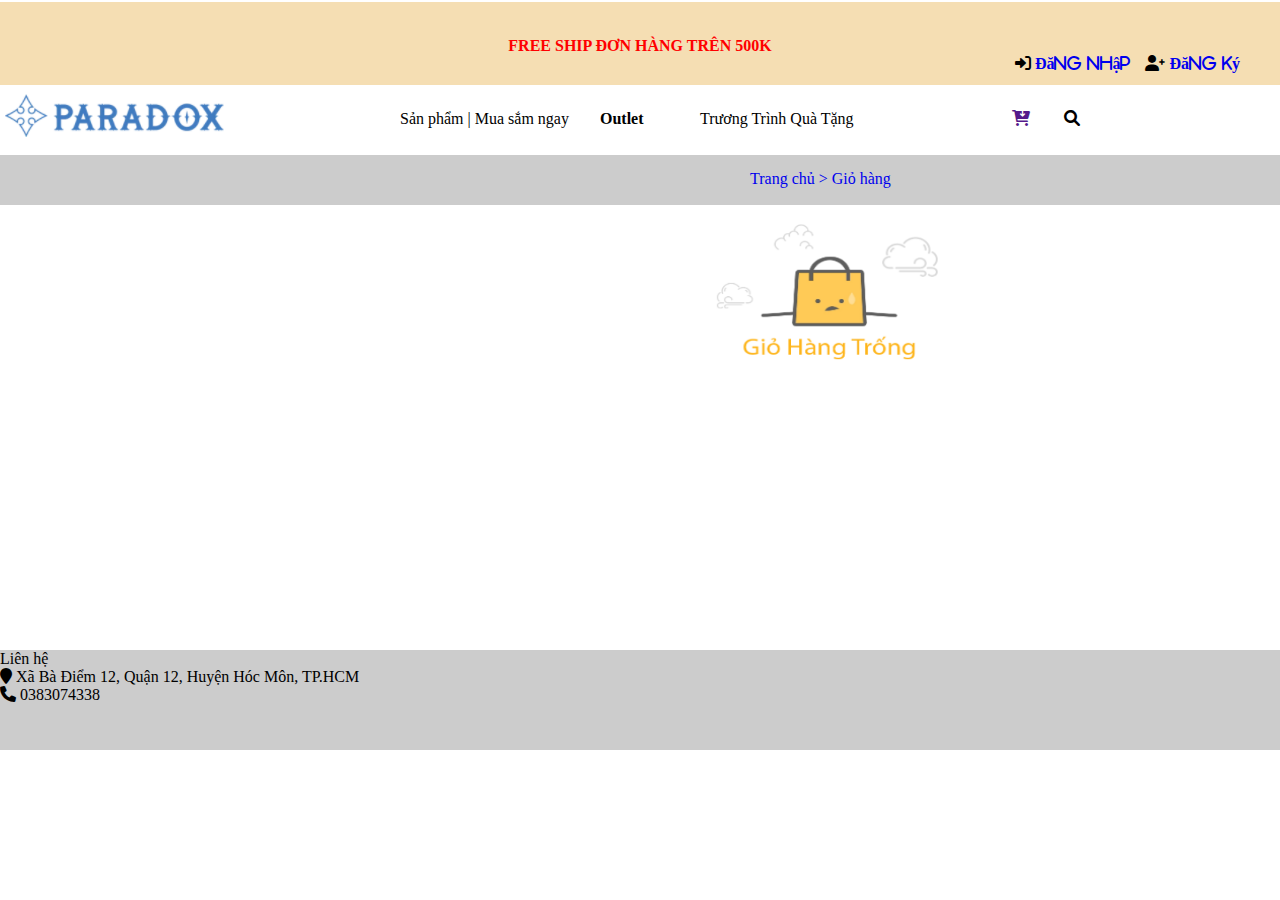
<file: giohang.html>
<!DOCTYPE html>
<html lang="en">
<head>
    <meta charset="UTF-8">
    <title>37-PS22790-Trường</title>
    <link rel="stylesheet" href="giohang.css">
    <link rel="stylesheet" href="https://cdnjs.cloudflare.com/ajax/libs/font-awesome/6.0.0/css/all.min.css?fbclid=IwAR2MZVnmtVIlGWtCd1-_JRRToBUiA7xMqC-_0SuYQaYI7Ct6e7WurT6cJj8">
</head>
<body>
    <div class="header">

        <div class="container">
            <div class="title">
                FREE SHIP ĐƠN HÀNG TRÊN 500K
            </div>
            <div class="login">
                <i class="fa-solid fa-right-to-bracket">
                    <a class="logindk" href="signup.html">Đăng nhập</a>
                </i>
                <i class="fa-solid fa-user-plus">
                    <a class="logindk" href="signup.html">Đăng ký</a>
                </i>
            </div>
        </div>
        <div class="logoparadox">
            <a href="bai2.html"><img src="logoparadox.png"></a>
            <div class="spms">
                Sản phẩm | Mua sắm ngay
            </div>
            <div class="outlet">Outlet</div>
            <div class="ctqt">Trương Trình Quà Tặng </div>
            <a href="">
                <div class="giohang"><i class="fa-solid fa-cart-arrow-down"></i></div>
            </a>
            <div class="search"> <i class="fa-solid fa-magnifying-glass"></i></div>
        </div>
        <div class="nav2">
            <a class="main" href="bai2.html">Trang chủ  >  Giỏ hàng</a>
        </div>
        <div class="nav3">
            <img class="may" src="mây.png" alt="">

        </div>
       
        </div>
        <div class="footter3">

            <div class="lienhe">Liên hệ</div>        
            <i class="fa-solid fa-location-pin icon3"  ></i> Xã Bà Điểm 12, Quận 12, Huyện Hóc Môn, TP.HCM <br>
            <i class="fa-solid fa-phone icon4"></i> 0383074338
        </div>
       
       
    
    
</body>
</html>
</file>
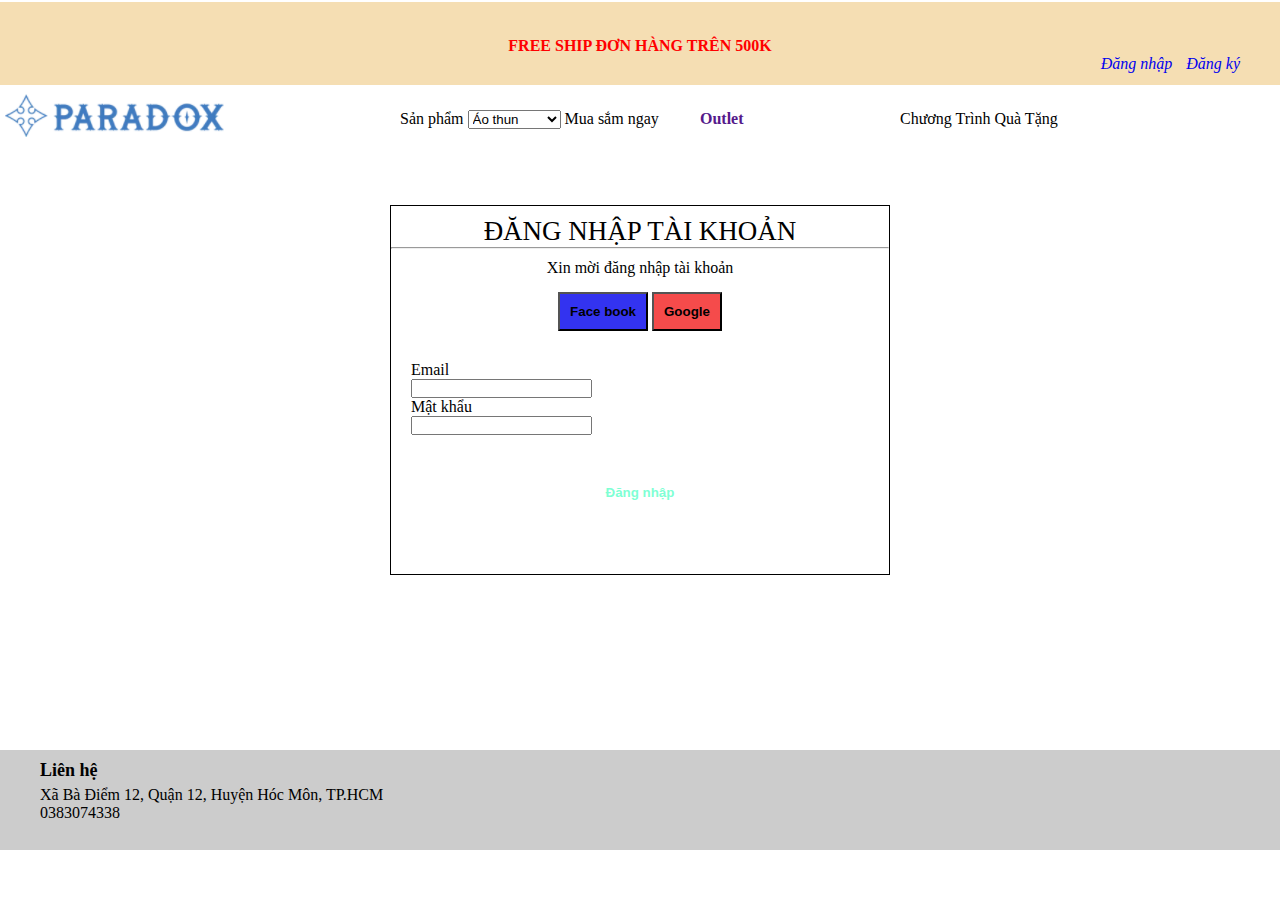
<file: registration.html>
<!DOCTYPE html>
<html lang="en">
<head>
    <meta charset="UTF-8">
    
    <title>37-PS22790-Trường</title>
    <link rel="stylesheet" href="asm2.css">
</head>
<body>
    <div class="header">
        <div class="container">
            <div class="title">
                FREE SHIP ĐƠN HÀNG TRÊN 500K
            </div>
            <div class="login">
                <i class="fa-solid fa-right-to-bracket">
                    <a class="logindk" href="registration.html">Đăng nhập</a>
                </i>
                <i class="fa-solid fa-user-plus">
                    <a class="logindk" href="signup.html">Đăng ký</a>
                </i>
            </div>
        </div>
        <div class="logoparadox">
            <a href="bai2.html">  <img src="logoparadox.png" ></a>
           
            <div class="spms">
                Sản phẩm 
                <select class="spms1" >
                    <option  >Áo thun</option>
                    <option >Áo sơ mi</option>
                    <option >MŨ lưỡi trai</option>
                    <option >Balo</option>
                </select> 
                <a class="musam">Mua sắm ngay </a>
                
            </div>
            
            <div  class="outlet">
                <ul>
                    <li>
                        <a href="">Outlet</a>
                        <ul>
                            <li>
                               <a href=""> Giảm giá nhiều nhất</a>
                            </li>
                            <li>
                                <a href="">Phụ kiện</a>
                            </li>
                            <li>
                               <a href=""> Áo thun basic</a>
                            </li>
                            <li>
                                <a href="">Áo khoác da</a>
                            </li>
                        </ul>
                    </li>
                    
                </ul>

            </div>
           <div class="ctqt">
               Chương Trình Quà Tặng
           </div>
            <a href="giohang.html"><div class="giohang"><i class="fa-solid fa-cart-arrow-down"></i></div></a>
            <div  class="search"> <i  class="fa-solid fa-magnifying-glass" >
            </i></div>
        </div>
    </div>
    <div class="dangky">
        <div class="titledk">
            ĐĂNG NHẬP TÀI KHOẢN<br>
            <hr>
            

        </div>
        <div class="dktk" >
            Xin mời đăng nhập tài khoản
        </div>
        <div class="icon">
            <button class="icon1"><i class="fa-brands fa-facebook-f"></i> Face book</button>
            <button class="icon2"><i class="fa-brands fa-google-plus-g"></i> Google</button>

        </div>
        <div class="dangkyy">
            <label>Email</label>
            <br>
            <input type="email">
            <br>
            <label>Mật khẩu</label>
            <br>
            <input type="password">
            <br>
            
        </div>
        <div class="footer1">
      
            <button class="footer">Đăng nhập</button>

        </div>
    </div>
    <div class="footter3">

        <div class="lienhe">Liên hệ</div>        
        <i class="fa-solid fa-location-pin icon3"  ></i> Xã Bà Điểm 12, Quận 12, Huyện Hóc Môn, TP.HCM <br>
        <i class="fa-solid fa-phone icon4"></i> 0383074338
    </div>
    
</body>
</html>
</file>
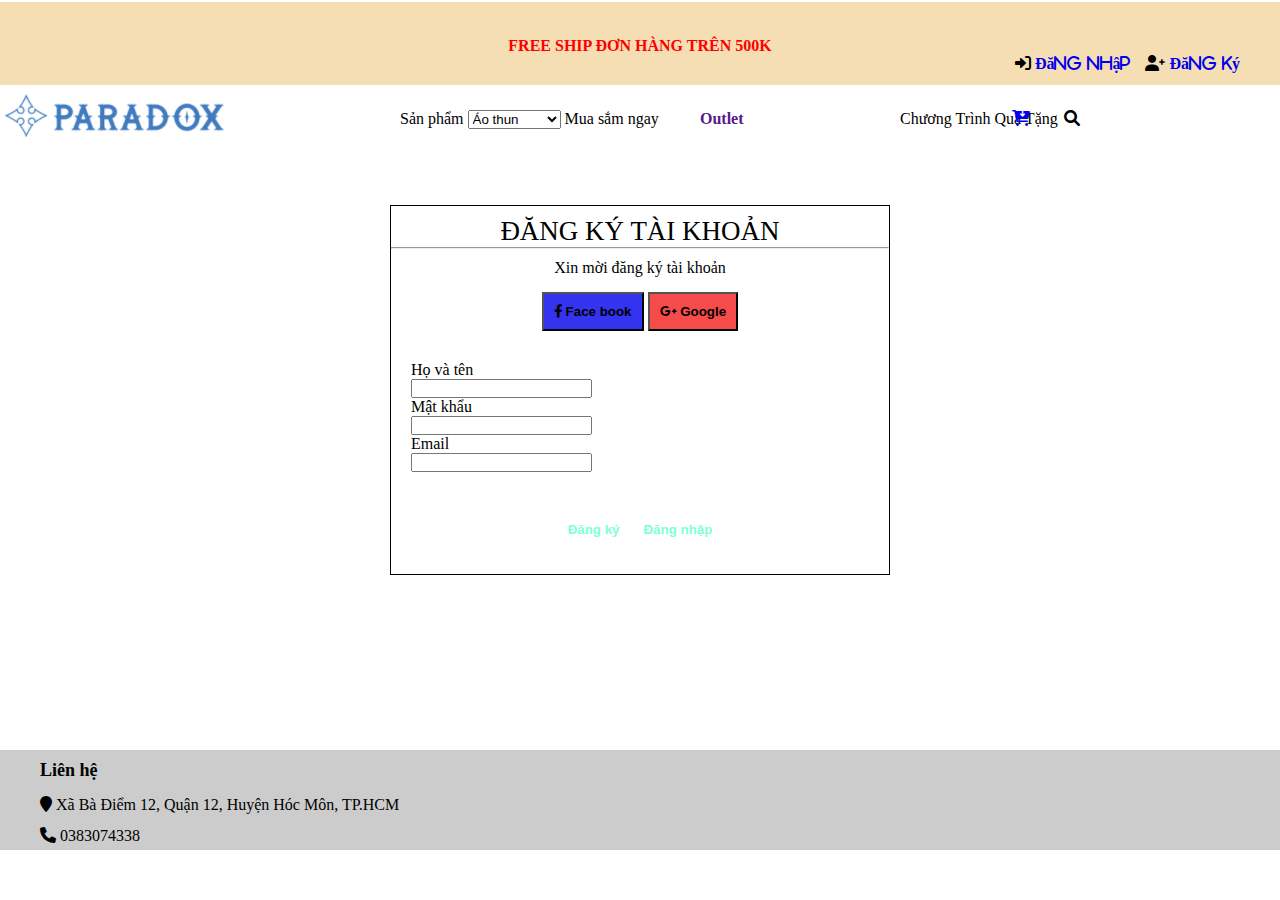
<file: signup.html>
<!DOCTYPE html>
<html lang="en">
<head>
    <meta charset="UTF-8">
    
    <title>37-PS22790-Trường</title>
    <link rel="stylesheet" href="asm2.css">
    <link rel="stylesheet" href="https://cdnjs.cloudflare.com/ajax/libs/font-awesome/6.0.0/css/all.min.css?fbclid=IwAR2MZVnmtVIlGWtCd1-_JRRToBUiA7xMqC-_0SuYQaYI7Ct6e7WurT6cJj8">
</head>
<body>
    <div class="header">
        <div class="container">
            <div class="title">
                FREE SHIP ĐƠN HÀNG TRÊN 500K
            </div>
            <div class="login">
                <i class="fa-solid fa-right-to-bracket">
                    <a class="logindk" href="registration.html">Đăng nhập</a>
                </i>
                <i class="fa-solid fa-user-plus">
                    <a class="logindk" href="signup.html">Đăng ký</a>
                </i>
            </div>
        </div>
        <div class="logoparadox">
            <a href="bai2.html">  <img src="logoparadox.png" ></a>
           
            <div class="spms">
                Sản phẩm 
                <select class="spms1" >
                    <option  >Áo thun</option>
                    <option >Áo sơ mi</option>
                    <option >MŨ lưỡi trai</option>
                    <option >Balo</option>
                </select> 
                <a class="musam">Mua sắm ngay </a>
                
            </div>
            
            <div  class="outlet">
                <ul>
                    <li>
                        <a href="">Outlet</a>
                        <ul>
                            <li>
                               <a href=""> Giảm giá nhiều nhất</a>
                            </li>
                            <li>
                                <a href="">Phụ kiện</a>
                            </li>
                            <li>
                               <a href=""> Áo thun basic</a>
                            </li>
                            <li>
                                <a href="">Áo khoác da</a>
                            </li>
                        </ul>
                    </li>
                    
                </ul>

            </div>
           <div class="ctqt">
               Chương Trình Quà Tặng
           </div>
            <a href="giohang.html"><div class="giohang"><i class="fa-solid fa-cart-arrow-down"></i></div></a>
            <div  class="search"> <i  class="fa-solid fa-magnifying-glass" >
            </i></div>
        </div>
    </div>
    <div class="dangky">
        <div class="titledk">
            ĐĂNG KÝ TÀI KHOẢN<br>
            <hr>
            

        </div>
        <div class="dktk" >
            Xin mời đăng ký tài khoản
        </div>
        <div class="icon">
            <button class="icon1"><i class="fa-brands fa-facebook-f"></i> Face book</button>
            <button class="icon2"><i class="fa-brands fa-google-plus-g"></i> Google</button>

        </div>
        <div class="dangkyy">
            <label>Họ và tên</label>
            <br>
            <input type="text" width="500">
            <br>
            <label>Mật khẩu</label>
            <br>
            <input type="password">
            <br>
            <label>Email</label>
            <br>
            <input type="email">
        </div>
        <div class="footer1">
            <button class="footer">Đăng ký</button>
            <button class="footer">Đăng nhập</button>

        </div>
    </div>
    <div class="footter3">

        <div class="lienhe">Liên hệ</div>        
        <i class="fa-solid fa-location-pin icon3"  ></i> Xã Bà Điểm 12, Quận 12, Huyện Hóc Môn, TP.HCM <br>
        <i class="fa-solid fa-phone icon4"></i> 0383074338
    </div>
    
</body>
</html>
</file>
<file: giohang.css>
*
{
    padding: 0;
    margin: 0;
    box-sizing: border-box;
    text-decoration: none;
    list-style: none;
}
.header
{
    width: 100%;
    height: 85px;
    top: 0;
    left: 0;
    bottom: 0;
    right: 0;
    background-color:wheat;
    border-top: 2px solid white;

                                                                                                                                            
}
.container
{
    position: relative;
    margin: 0 auto;

}
.title
{
    text-align: center;
    color: red;
    padding-top: 35px;
    font-weight: bold;
}
.login
{

    float: right;
    padding-right: 30px;

    
}
.logindk
{
    padding-right: 10px;
}
.dangky
{
    border: 1px solid black;
    width: 500px;
    height: 650px;
    margin: auto;
    margin-top: 30px;
}
.titledk
{
    color: black;
    font-size: 27px;
    text-align: center;
    padding-top: 10px;
    padding-bottom: 10px;
}
.dktk
{
    text-align: center;
}
.icon
{
    text-align: center;
    padding-top: 15px;
}
.icon1
{
    background-color: rgb(51, 51, 240);
    padding: 10px;
    font-weight: bold;
}
.icon2
{
    background-color: rgb(245, 75, 75);
    padding: 10px;
    font-weight: bold;
}
.dangkyy
{
padding-top: 30px;
padding-left:20px;

}
.footer
{
    padding: 10px;
    background-color: white;
    border: none;
    font-weight: bold;
    color:aquamarine;
    
    
}
.footer:hover
{
    background-color: aquamarine;
    color: white;
}
.footer1
{
    padding-top: 40px;
    text-align: center;

}
.logoparadox
{
    height: 70px;
    width: 100%;
    position: relative;
    margin-top: 30px;
}
.spms
{
    position: absolute;
    top: 25px;
    left: 400px;
}
.outlet
{
    position: absolute;
    top: 25px;
    left: 600px;
    font-weight: bold;
}
.ctqt
{
    position: absolute;
    top: 25px;
    left: 700px;  
}
.giohang
{
    position: absolute;
    right: 250px;
    top: 25px;
}
.search
{
    position: absolute;
    right: 200px;
    top: 25px;
}
.nav2{
    width: 100%;
    height: 50px;
    background-color: #ccc;
}
.main{
    float: left;
    position: absolute;
    top: 170px;
    left: 750px;
}
.nav3{
    position: absolute;
    width: 250px;
    height: 150px;
    left: 700px;
    top: 210px;
}
.may{
    width: 100%;
    height: 100%;
}
.footter3{
    width: 100%;
    height: 100px;
    background-color: #ccc;
    position: absolute;
    top: 650px;
}
</file>
<file: asm2.css>
*
{
    padding: 0;
    margin: 0;
    box-sizing: border-box;
    text-decoration: none;
    list-style: none;
}
.header
{
    width: 100%;
    height: 85px;
    top: 0;
    left: 0;
    bottom: 0;
    right: 0;
    background-color:wheat;
    border-top: 2px solid white;

                                                                                                                                            
}
.container
{
    position: relative;
    margin: 0 auto;

}
.title
{
    text-align: center;
    color: red;
    padding-top: 35px;
    font-weight: bold;
}
.login
{

    float: right;
    padding-right: 30px;

    
}
.logindk
{
    padding-right: 10px;
}
.dangky
{
    border: 1px solid black;
    width: 500px;
    height: 370px;
    margin: auto;

    margin-top: 120px;
}
.titledk
{
    color: black;
    font-size: 27px;
    text-align: center;
    padding-top: 10px;
    padding-bottom: 10px;
}
.dktk
{
    text-align: center;
}
.icon
{
    text-align: center;
    padding-top: 15px;
}
.icon1
{
    background-color: rgb(51, 51, 240);
    padding: 10px;
    font-weight: bold;
}
.icon2
{
    background-color: rgb(245, 75, 75);
    padding: 10px;
    font-weight: bold;
}
.dangkyy
{
padding-top: 30px;
padding-left:20px;

}
.footer
{
    padding: 10px;
    background-color: white;
    border: none;
    font-weight: bold;
    color:aquamarine;
    
    
}
.footer:hover
{
    background-color: aquamarine;
    color: white;
}
.footer1
{
    padding-top: 40px;
    text-align: center;

}
.logoparadox
{
    height:70px;
    width:100%;
    position: relative;
    margin-top: 30px;
}
.spms
{
    position: absolute;
    top: 25px;
    left: 400px;
}
.outlet
{
    position: absolute;
    top: 25px;
    left: 700px;
    font-weight: bold;
}
.ctqt
{
    position: absolute;
    top: 25px;
    left: 900px;  
}
.giohang
{
    position: absolute;
    right: 250px;
    top: 25px;
}
.search
{
    position: absolute;
    right: 200px;
    top: 25px;
}
.nav
{
    position: relative;
    width: 25%;
    height: 235px;
    border: 2px dotted black;
    margin: 30px 60px;
    top :140px;
    float: left;
    color: blue;
    margin-top:-10px;
    
}
.thongtinsp1
{
   position: absolute;
    right: 43px;
    top: 10px;
}
.thongtinsp2
{
    position: absolute;
    right: 29px;
    top: 30px;
}
.thongtinsp3
{
    position: absolute;
    right: 10px;
    top: 40px;
    border: 1px solid white;
    height: 10px;
    width: 150px;
    top: 50px;
}
.footter3{
    width: 100%;
    height: 100px;
    background-color: #ccc;
    position: absolute;
    top: 750px;
}
.lienhe{
    font-weight: bold;
    font-size: 18px;
    padding: 10px 0px 5px 40px;
}
.icon3{
    padding: 10px 0px 5px 40px;
}
.icon4{
    padding: 10px 0px 5px 40px;
}
.spms2
{
    position: absolute;
    top: 25px;
    left:600px;
}
.ctqt>ul>li:hover>ul
{
    display:block;
}
.ctqt ul ul a:hover
{
    background-color:orangered;
    color:white;

}

.outlet>ul>li
{
position: relative;

}
.outlet ul ul 
{
    position: absolute;
    display: none;
    
    width: 200px;
    height:auto;
    
}
.outlet ul ul a
{
    display: block;
  
    padding: auto;
}
.outlet>ul>li:hover>ul
{
    display: block;
}
option
{
    color: blue;
    font-weight: bold;
}
.search1
{
    float: right;
    margin-right: -150px;
   
}
.back
{
    width: 100%;
    height: 100%;
}
</file>
